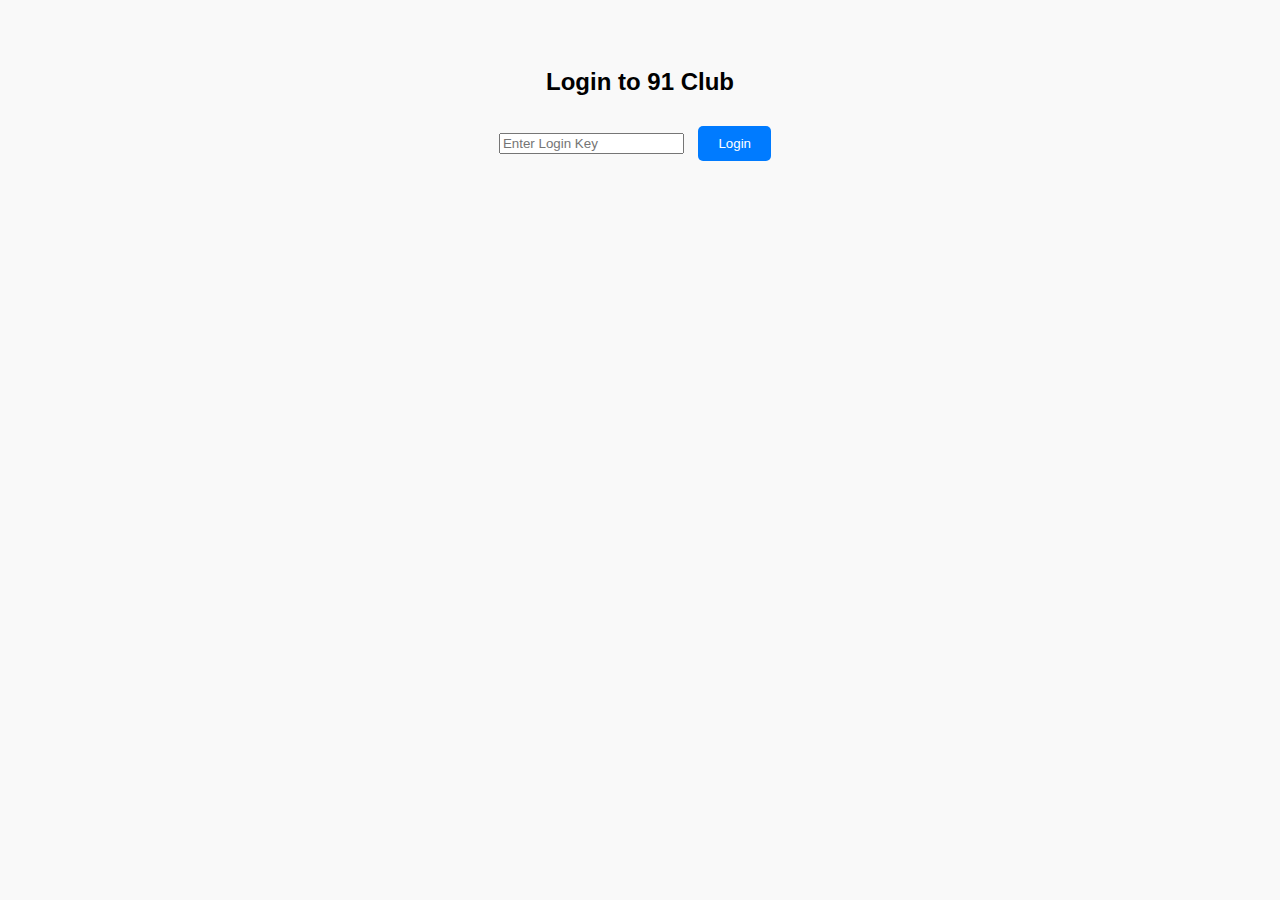
<file: index.html>
<!DOCTYPE html>
<html lang="en">
<head>
  <meta charset="UTF-8">
  <title>91 Club - Login</title>
  <link rel="stylesheet" href="style.css">
</head>
<body>
  <div class="login-box">
    <h2>Login to 91 Club</h2>
    <input type="text" placeholder="Enter Login Key" />
    <button onclick="login()">Login</button>
  </div>
  <script src="script.js"></script>
</body>
</html>
</file>
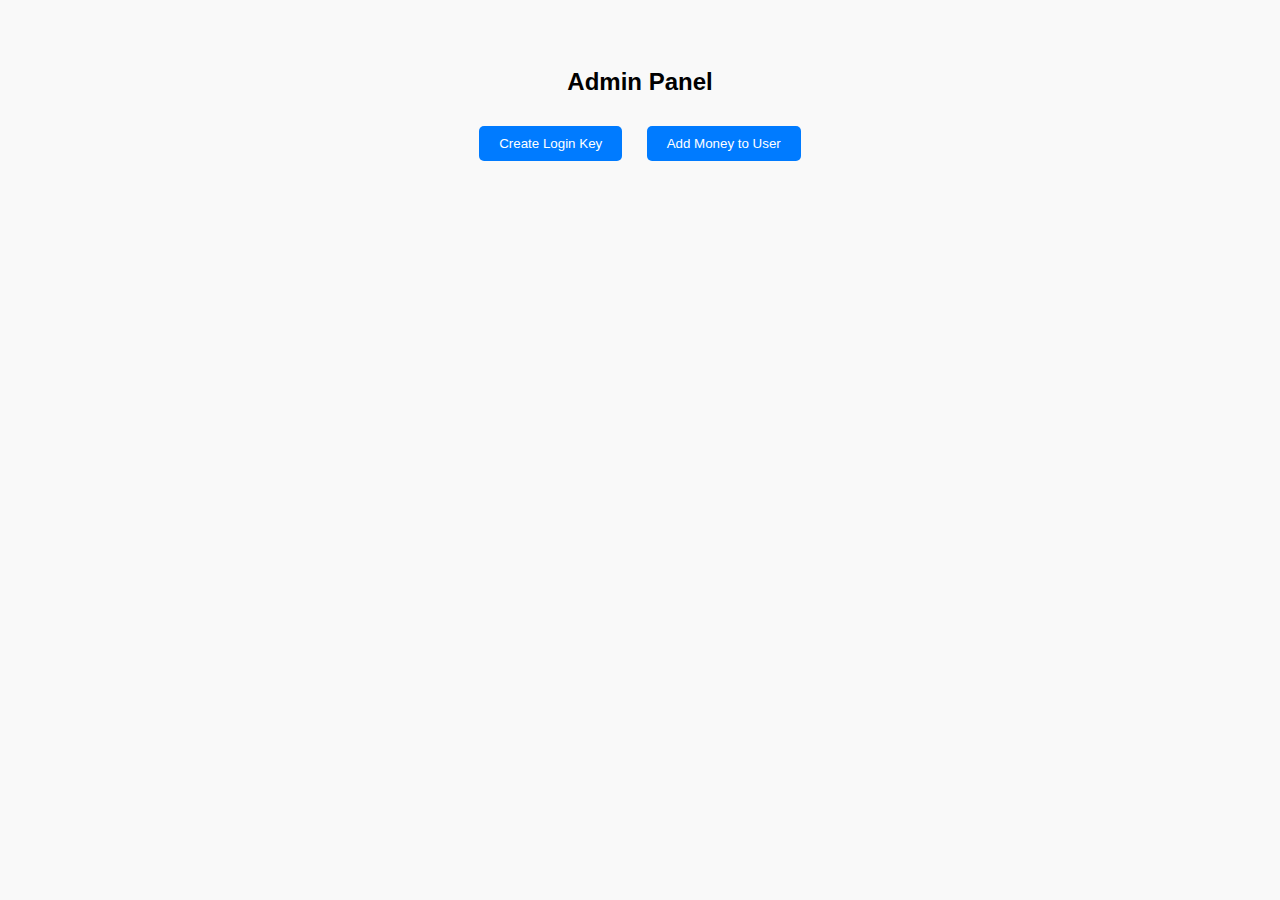
<file: admin.html>
<!DOCTYPE html>
<html lang="en">
<head>
  <meta charset="UTF-8">
  <title>Admin Panel</title>
  <link rel="stylesheet" href="style.css">
</head>
<body>
  <h2>Admin Panel</h2>
  <button>Create Login Key</button>
  <button>Add Money to User</button>
</body>
</html>
</file>
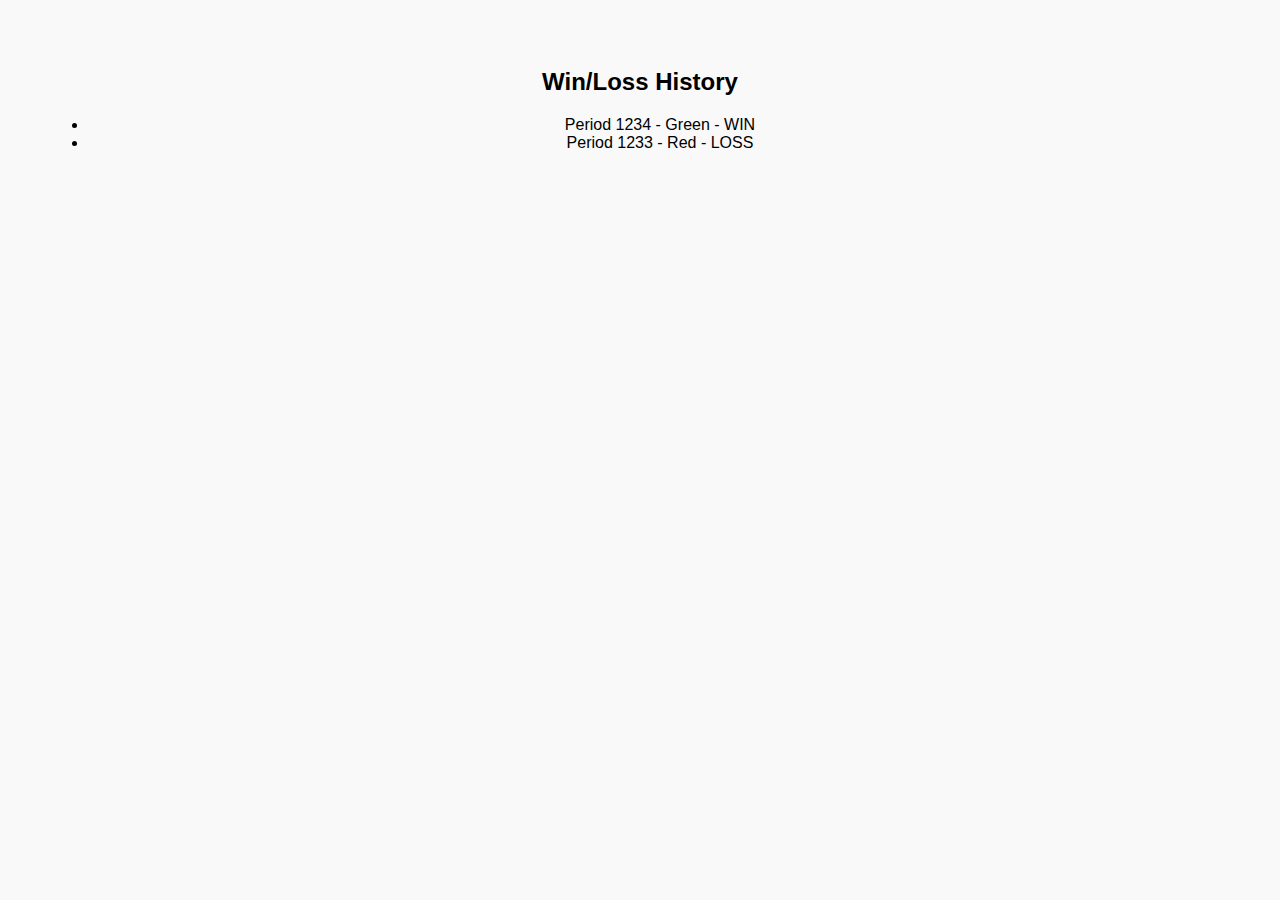
<file: history.html>
<!DOCTYPE html>
<html lang="en">
<head>
  <meta charset="UTF-8">
  <title>Prediction History</title>
  <link rel="stylesheet" href="style.css">
</head>
<body>
  <h2>Win/Loss History</h2>
  <ul>
    <li>Period 1234 - Green - WIN</li>
    <li>Period 1233 - Red - LOSS</li>
  </ul>
</body>
</html>
</file>
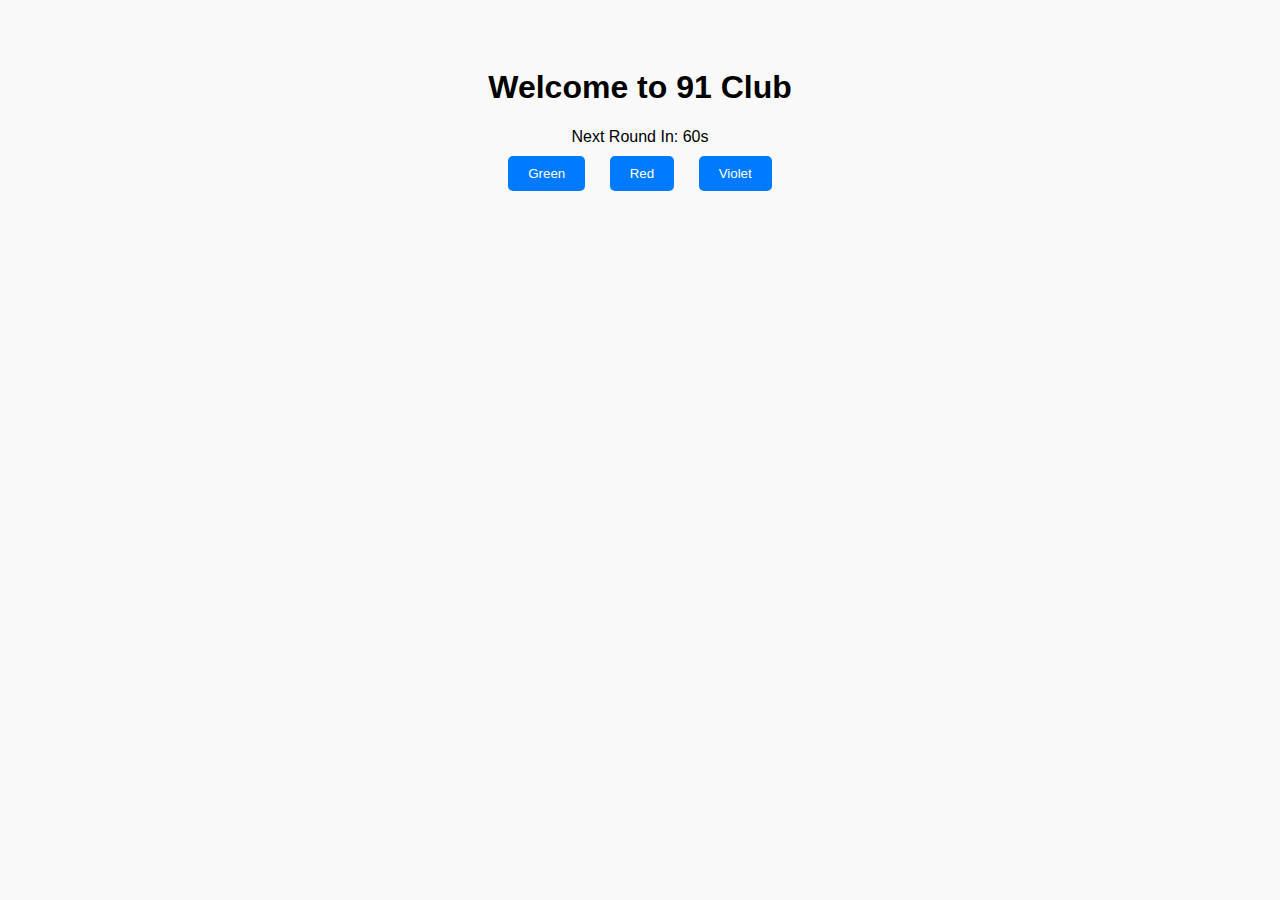
<file: home.html>
<!DOCTYPE html>
<html lang="en">
<head>
  <meta charset="UTF-8">
  <title>91 Club - Home</title>
  <link rel="stylesheet" href="style.css">
</head>
<body>
  <div class="dashboard">
    <h1>Welcome to 91 Club</h1>
    <div class="timer">Next Round In: <span id="timer">60</span>s</div>
    <div class="prediction-buttons">
      <button>Green</button>
      <button>Red</button>
      <button>Violet</button>
    </div>
  </div>
  <script src="script.js"></script>
</body>
</html>
</file>
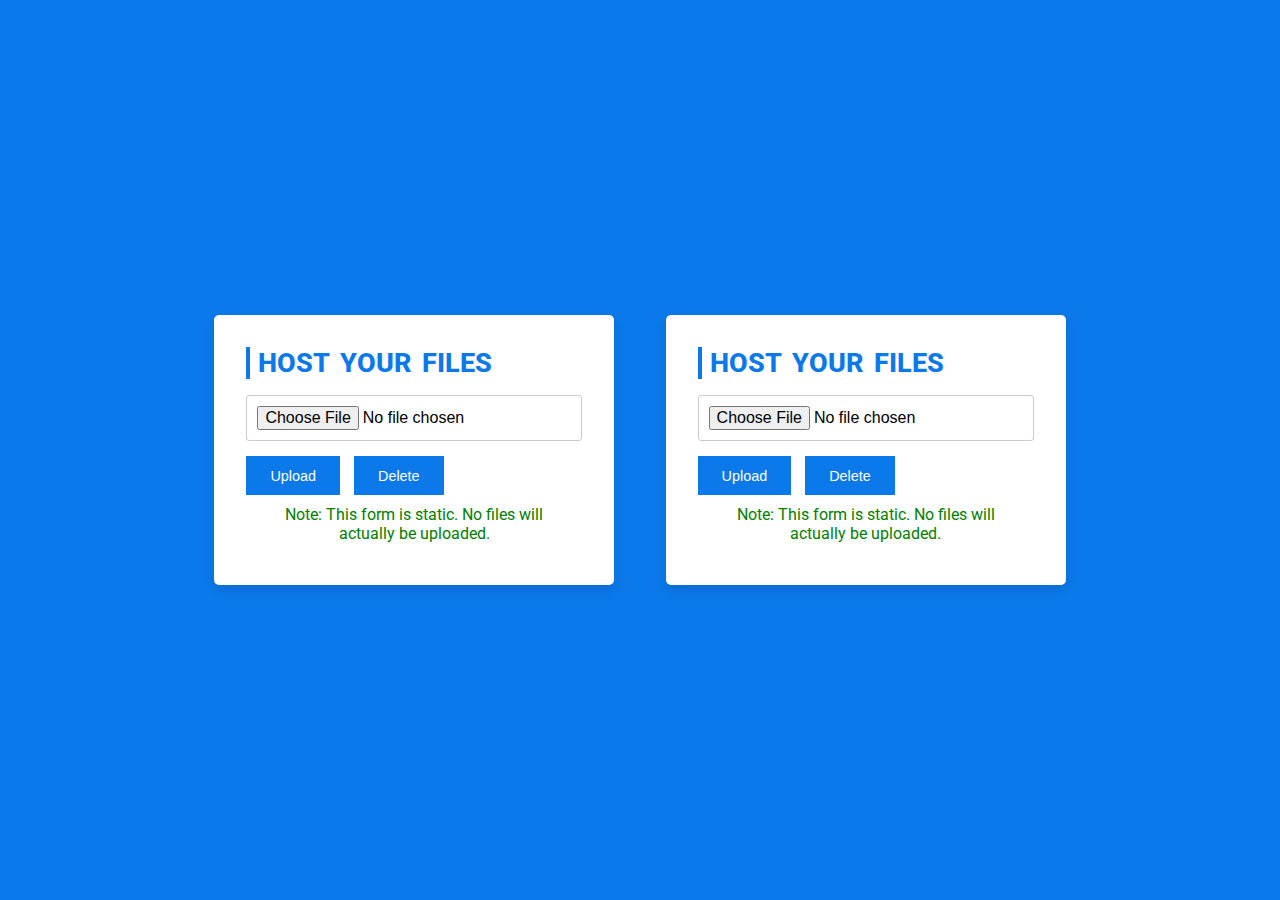
<file: indox.html>
<!DOCTYPE html>
<html>
<head>
  <meta name="viewport" content="width=device-width">
  <title>Eagle Tek Lite</title>
  <style>
    @import url('https://fonts.googleapis.com/css2?family=Patrick+Hand&display=swap');
    @import url("https://fonts.googleapis.com/css2?family=Roboto:wght@300;400;700&display=swap");

    * {
      margin: 0;
      padding: 0;
      box-sizing: border-box;
    }

    body {
      font-family: "Roboto", sans-serif;
      display: flex;
      justify-content: center;
      align-items: center;
      background: #0b79ea;
      min-height: 100vh;
    }

    .container {
      max-width: 400px;
      width: 100%;
      background: white;
      padding: 2rem;
      margin: 2%;
      box-shadow: 0 5px 10px rgba(0, 0, 0, 0.1);
      border-radius: 5px;
    }

    .title {
      font-size: 1.7rem;
      font-weight: 800;
      border-left: 0.3rem solid;
      padding-left: 0.5rem;
      color: #0b79ea;
      margin-bottom: 1rem;
      text-transform: uppercase;
      word-spacing: 4px;
    }

    input[type="file"], input[type="text"], input[type="number"] {
      padding: 10px;
      width: 100%;
      margin-bottom: 15px;
      border: 1px solid #ccc;
      border-radius: 3px;
      font-size: 1rem;
    }

    .btn {
      border: none;
      outline: none;
      background: #0b79ea;
      padding: 0.7rem 1.5rem;
      color: white;
      font-weight: 500;
      font-size: 0.9rem;
      cursor: pointer;
      margin-right: 10px;
    }

    .btn:hover {
      background: red;
    }

    .msg_out {
      color: green;
      text-align: center;
      margin: 10px;
    }
  </style>
</head>
<body>
  <div class="container">
    <h2 class="title">Host Your Files</h2>
    <form method="POST" enctype="multipart/form-data">
      <input type="file" name="file" class="form-control" required />
      <button type="submit" class="btn">Upload</button>
      <button type="button" class="btn">Delete</button>
    </form>
    <div class="msg_out">Note: This form is static. No files will actually be uploaded.</div>
  </div>
</body>
</html>
<!DOCTYPE html>
<html>
<head>
  <meta name="viewport" content="width=device-width">
  <title>Eagle Tek Lite</title>
  <style>
    @import url('https://fonts.googleapis.com/css2?family=Patrick+Hand&display=swap');
    @import url("https://fonts.googleapis.com/css2?family=Roboto:wght@300;400;700&display=swap");

    * {
      margin: 0;
      padding: 0;
      box-sizing: border-box;
    }

    body {
      font-family: "Roboto", sans-serif;
      display: flex;
      justify-content: center;
      align-items: center;
      background: #0b79ea;
      min-height: 100vh;
    }

    .container {
      max-width: 400px;
      width: 100%;
      background: white;
      padding: 2rem;
      margin: 2%;
      box-shadow: 0 5px 10px rgba(0, 0, 0, 0.1);
      border-radius: 5px;
    }

    .title {
      font-size: 1.7rem;
      font-weight: 800;
      border-left: 0.3rem solid;
      padding-left: 0.5rem;
      color: #0b79ea;
      margin-bottom: 1rem;
      text-transform: uppercase;
      word-spacing: 4px;
    }

    input[type="file"], input[type="text"], input[type="number"] {
      padding: 10px;
      width: 100%;
      margin-bottom: 15px;
      border: 1px solid #ccc;
      border-radius: 3px;
      font-size: 1rem;
    }

    .btn {
      border: none;
      outline: none;
      background: #0b79ea;
      padding: 0.7rem 1.5rem;
      color: white;
      font-weight: 500;
      font-size: 0.9rem;
      cursor: pointer;
      margin-right: 10px;
    }

    .btn:hover {
      background: red;
    }

    .msg_out {
      color: green;
      text-align: center;
      margin: 10px;
    }
  </style>
</head>
<body>
  <div class="container">
    <h2 class="title">Host Your Files</h2>
    <form method="POST" enctype="multipart/form-data">
      <input type="file" name="file" class="form-control" required />
      <button type="submit" class="btn">Upload</button>
      <button type="button" class="btn">Delete</button>
    </form>
    <div class="msg_out">Note: This form is static. No files will actually be uploaded.</div>
  </div>
</body>
</html>
</file>
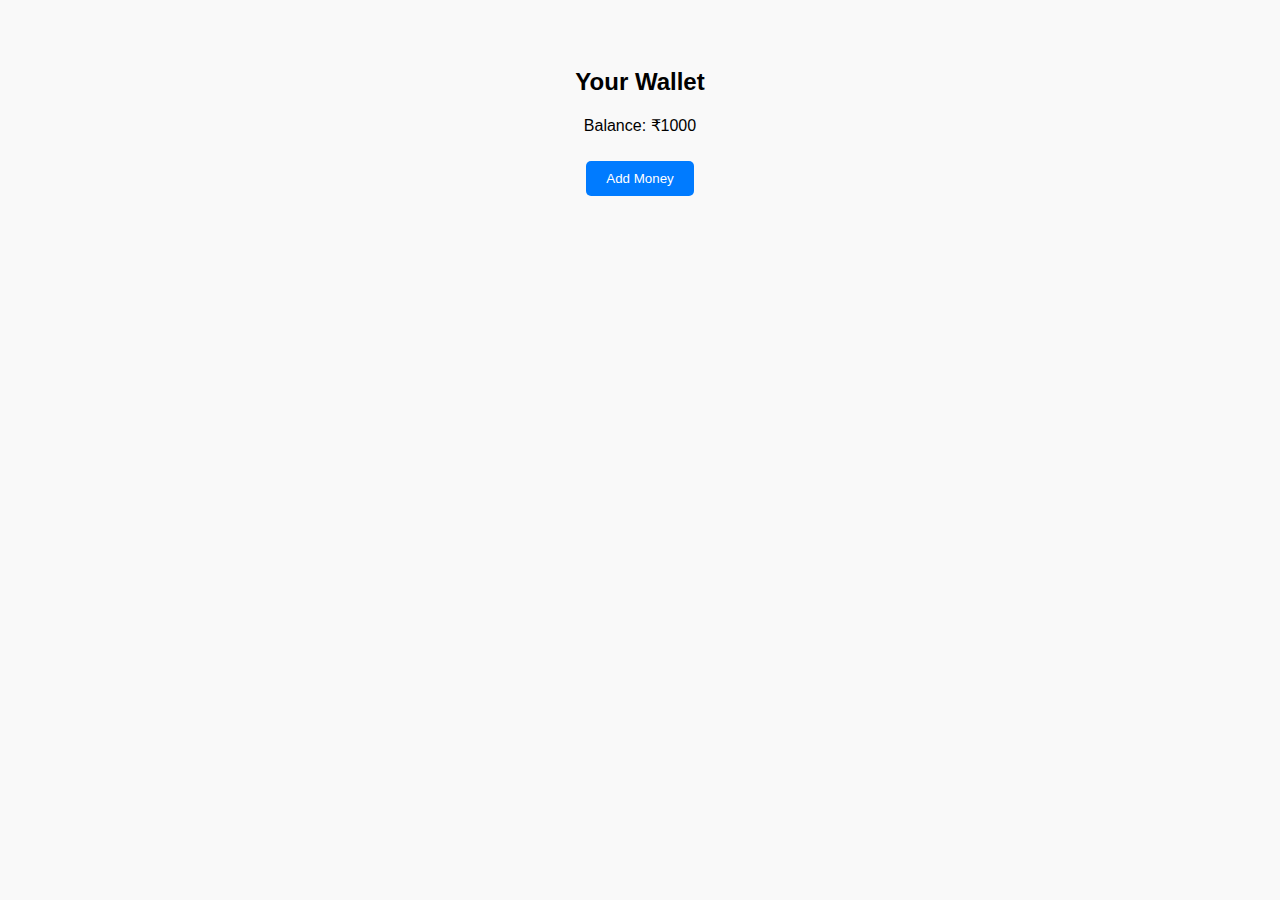
<file: wallet.html>
<!DOCTYPE html>
<html lang="en">
<head>
  <meta charset="UTF-8">
  <title>Wallet</title>
  <link rel="stylesheet" href="style.css">
</head>
<body>
  <h2>Your Wallet</h2>
  <p>Balance: ₹1000</p>
  <button>Add Money</button>
</body>
</html>
</file>
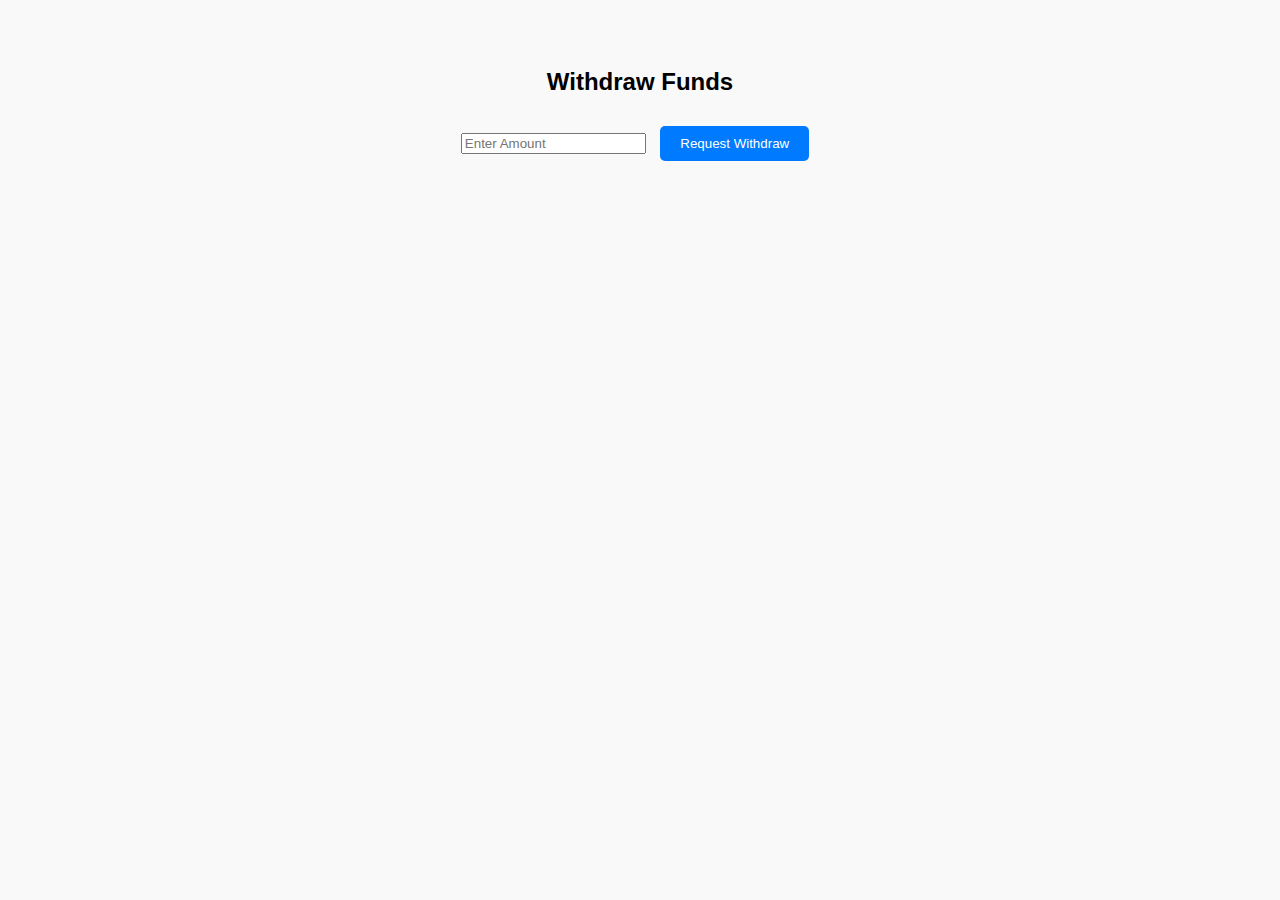
<file: withdraw.html>
<!DOCTYPE html>
<html lang="en">
<head>
  <meta charset="UTF-8">
  <title>Withdraw</title>
  <link rel="stylesheet" href="style.css">
</head>
<body>
  <h2>Withdraw Funds</h2>
  <input type="number" placeholder="Enter Amount">
  <button>Request Withdraw</button>
</body>
</html>
</file>
<file: style.css>
body {
  font-family: Arial, sans-serif;
  background: #f9f9f9;
  text-align: center;
  padding: 40px;
}
button {
  padding: 10px 20px;
  margin: 10px;
  background: #007bff;
  color: white;
  border: none;
  border-radius: 5px;
}
</file>
